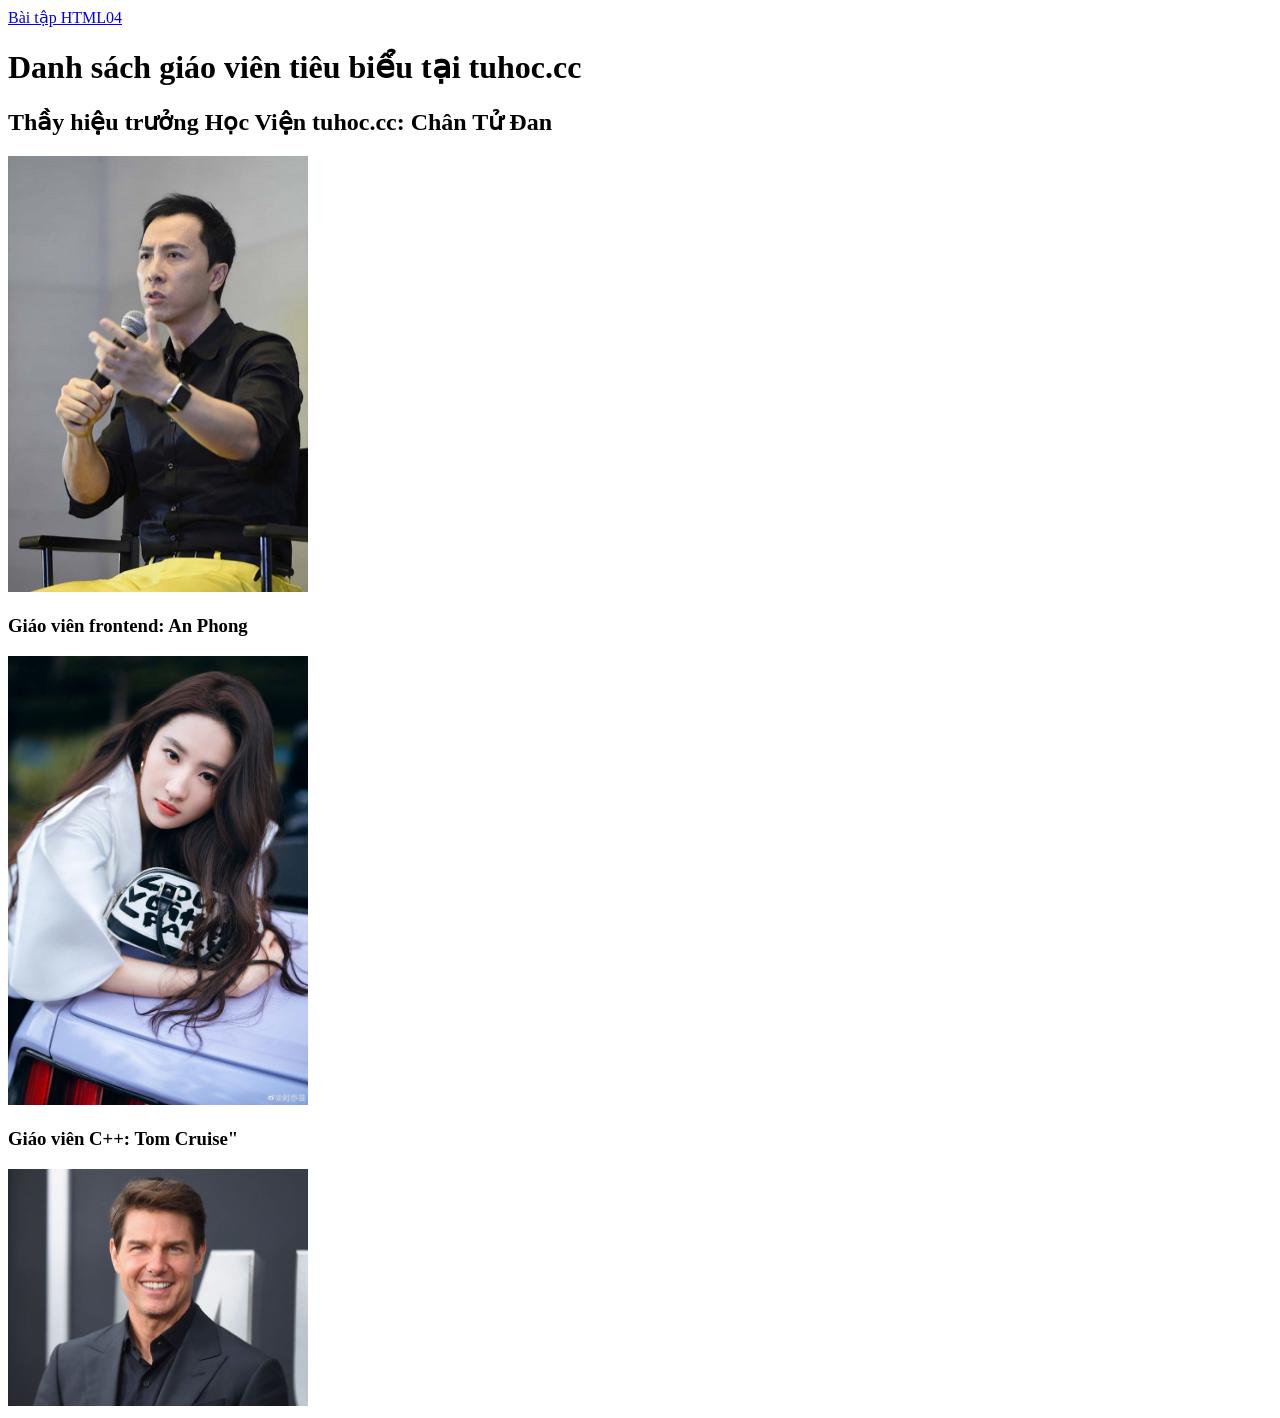
<file: 1.PositionCSS/index.html>
<!DOCTYPE html>
<html lang="vi">

<head>
    <meta charset="UTF-8">
    <meta name="viewport" content="width=device-width, initial-scale=1.0">
    <title>Bài tập HTML04 </title>
</head>

<body>
    <a href="http://tuhoc.cc/">Bài tập HTML04</a>
    <!-- 1.Dùng css inline Cho tiêu đề color: red-->
    <h1>Danh sách giáo viên tiêu biểu tại tuhoc.cc</h1>

    <!-- 2.Dùng internal css  Cho tên thầy hiệu trưởng màu blue color: blue-->
    <h2>Thầy hiệu trưởng Học Viện tuhoc.cc: Chân Tử Đan</h2>
    <img src="./img/hieutruong.jpg" alt="hiệu trưởng Học Viện tuhoc.cc" width="300">

    <!-- 3.Dùng external css Cho tên giáo viên C++, giáo viên front end màu: color: green -->
    <h3>Giáo viên frontend: An Phong</h3>
    <img src="./img/giao-vien-frontend.jpg" alt="Giáo viên frontend: An Phong" width="300">
    <h3>Giáo viên C++: Tom Cruise"</h3>
    <img src="./img/giao-vien-c.jpg" alt="Giáo viên C++: Tom Cruise" width="300">
</body>

</html>
</file>
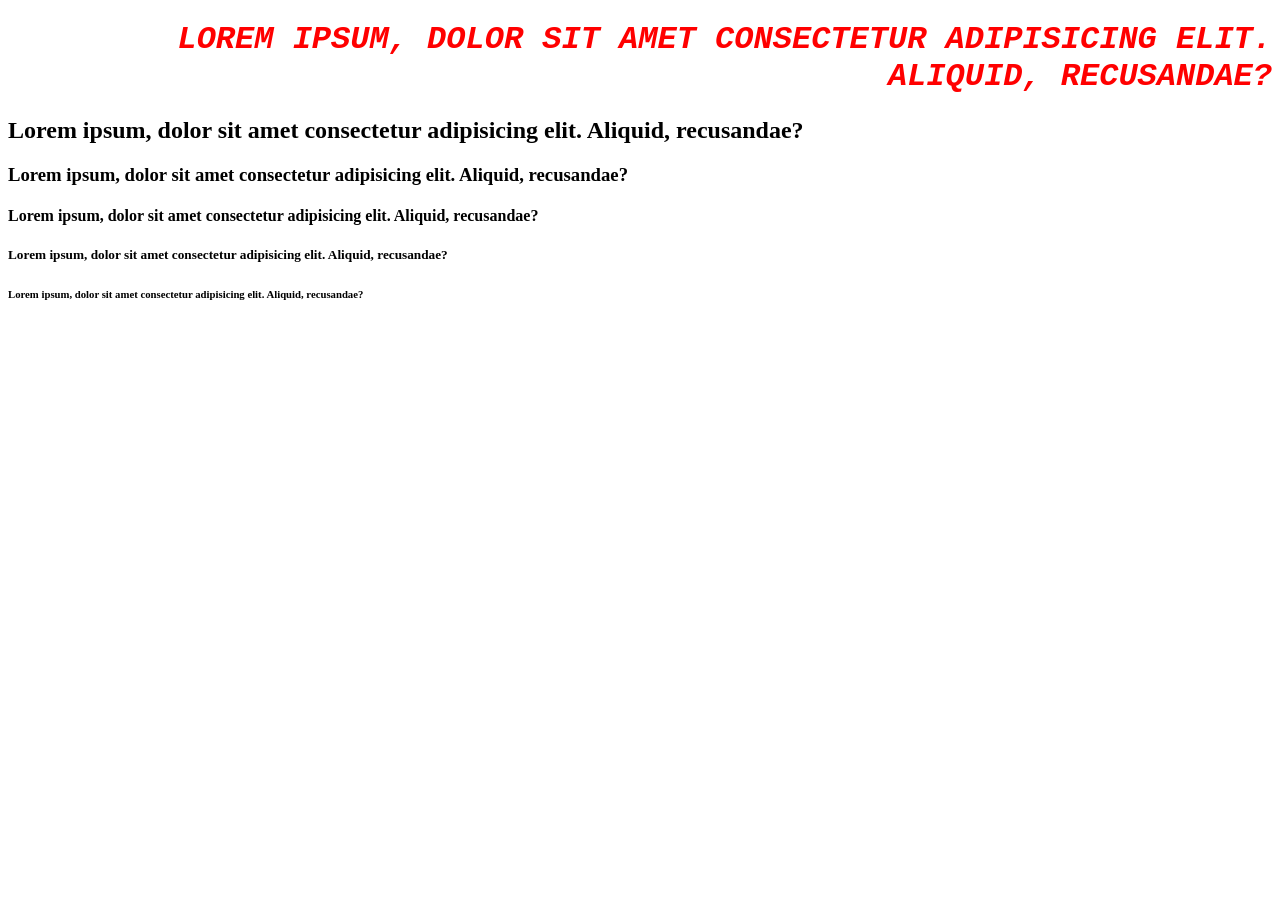
<file: 2.thuoc-tinh-co-ban-css/index.html>
<!DOCTYPE html>
<html lang="vi">
<head>
    <meta charset="UTF-8">
    <meta name="viewport" content="width=device-width, initial-scale=1.0">
    <link rel="stylesheet" href="style.css">
    <title>Thuộc tính cơ bản css</title>
</head>
<body>
    <h1>Lorem ipsum, dolor sit amet consectetur adipisicing elit. Aliquid, recusandae?</h1>
    <h2>Lorem ipsum, dolor sit amet consectetur adipisicing elit. Aliquid, recusandae?</h2>
    <h3>Lorem ipsum, dolor sit amet consectetur adipisicing elit. Aliquid, recusandae?</h3>
    <h4>Lorem ipsum, dolor sit amet consectetur adipisicing elit. Aliquid, recusandae?</h4>
    <h5>Lorem ipsum, dolor sit amet consectetur adipisicing elit. Aliquid, recusandae?</h5>
    <h6>Lorem ipsum, dolor sit amet consectetur adipisicing elit. Aliquid, recusandae?</h6>
</body>
</html>
</file>
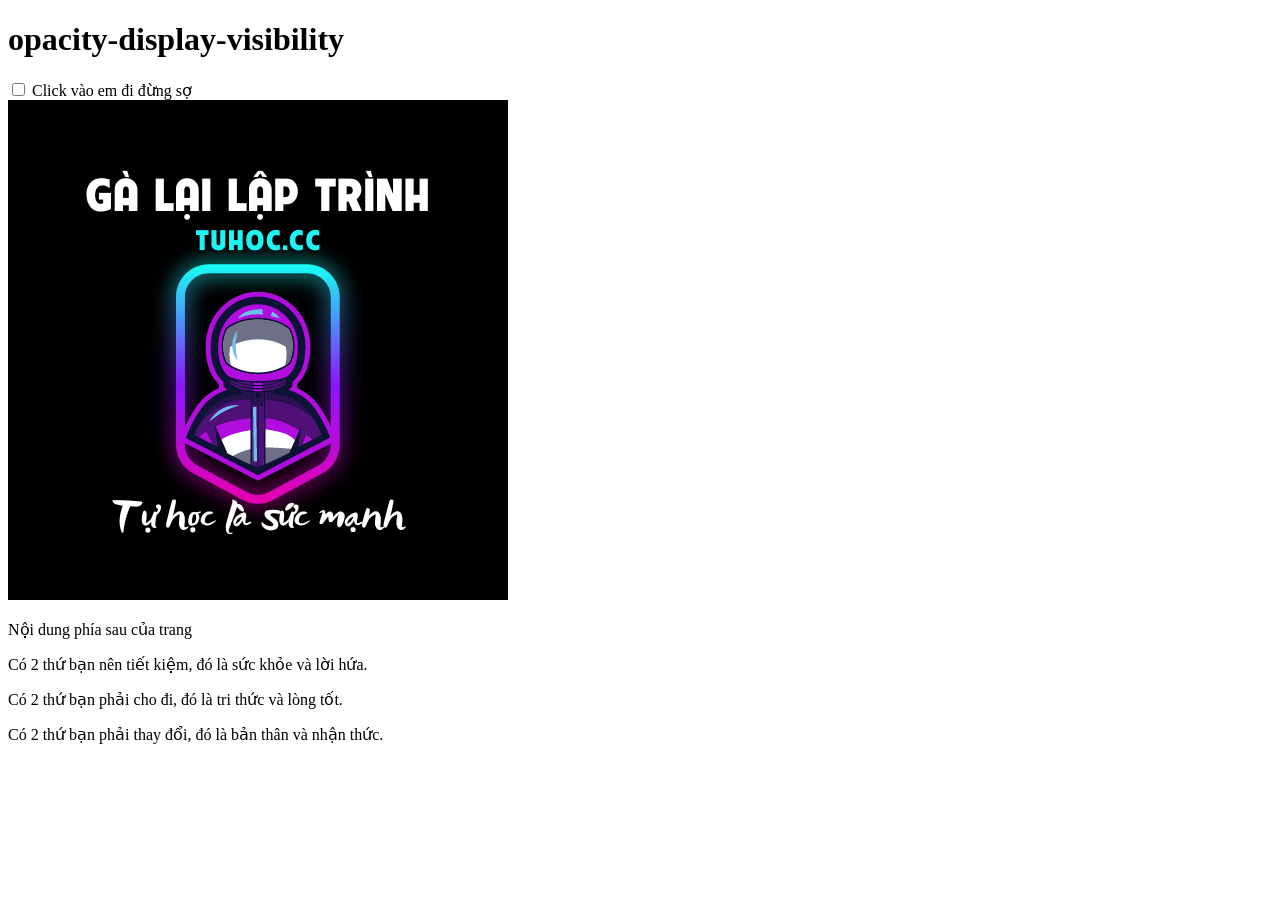
<file: 3.opcity-display-visibility/index.html>
<!DOCTYPE html>
<html lang="vi">

<head>
    <meta charset="UTF-8">
    <meta name="viewport" content="width=device-width, initial-scale=1.0">
    <link rel="stylesheet" href="style.css">
    <title>Trường hợp sử dụng opacity-display-visibility Tuhoc.cc</title>
</head>

<body>
    <h1>opacity-display-visibility</h1>
    <input type="checkbox"> Click vào em đi đừng sợ <br>
    <img src="./img/logo.png" alt="tuhoc.cc">
    <p>Nội dung phía sau của trang</p>
    <p>Có 2 thứ bạn nên tiết kiệm, đó là sức khỏe và lời hứa.</p>
    <p>Có 2 thứ bạn phải cho đi, đó là tri thức và lòng tốt.</p>
    <p>Có 2 thứ bạn phải thay đổi, đó là bản thân và nhận thức.</p>
</body>

</html>
</file>
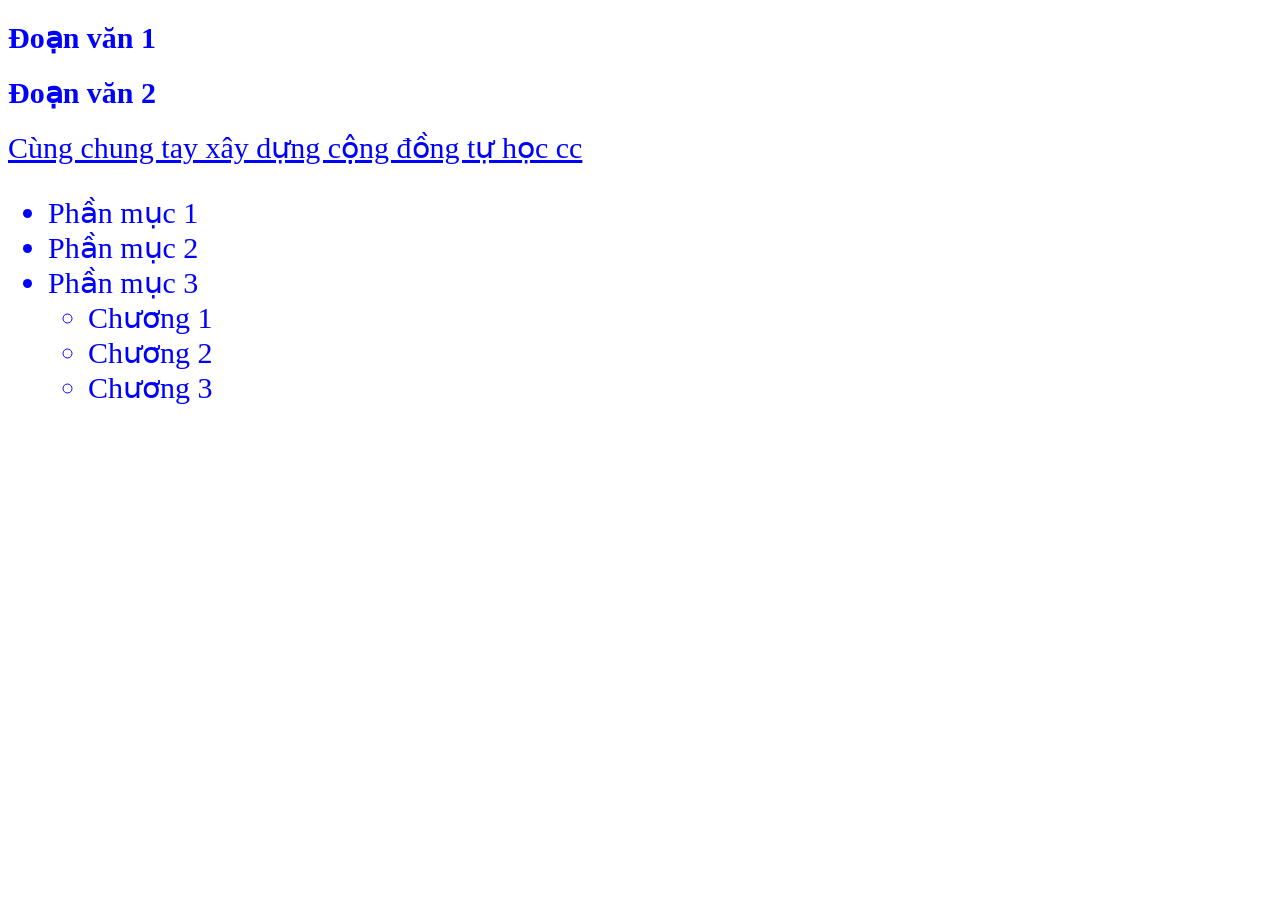
<file: 5.1.combinator-selector/index.html>
<!doctype html>
<html lang="vi">
  <head>
    <meta charset="UTF-8" />
    <meta name="viewport" content="width=device-width, initial-scale=1.0" />
    <link rel="stylesheet" href="style.css">
    <title>Combinator Selector</title>
  </head>
  <body>
    <h1>Đoạn văn 1</h1>
    <h1>Đoạn văn 2</h1>

    <a href="">Cùng chung tay xây dựng cộng đồng tự học cc</a>

    <ul>
        <li>Phần mục 1</li>
        <li>Phần mục 2</li>
        <li>Phần mục 3
            <ul>
                <li>Chương 1</li>
                <li>Chương 2</li>
                <li>Chương 3</li>
            </ul>
        </li>
    </ul>
  </body>
</html>
</file>
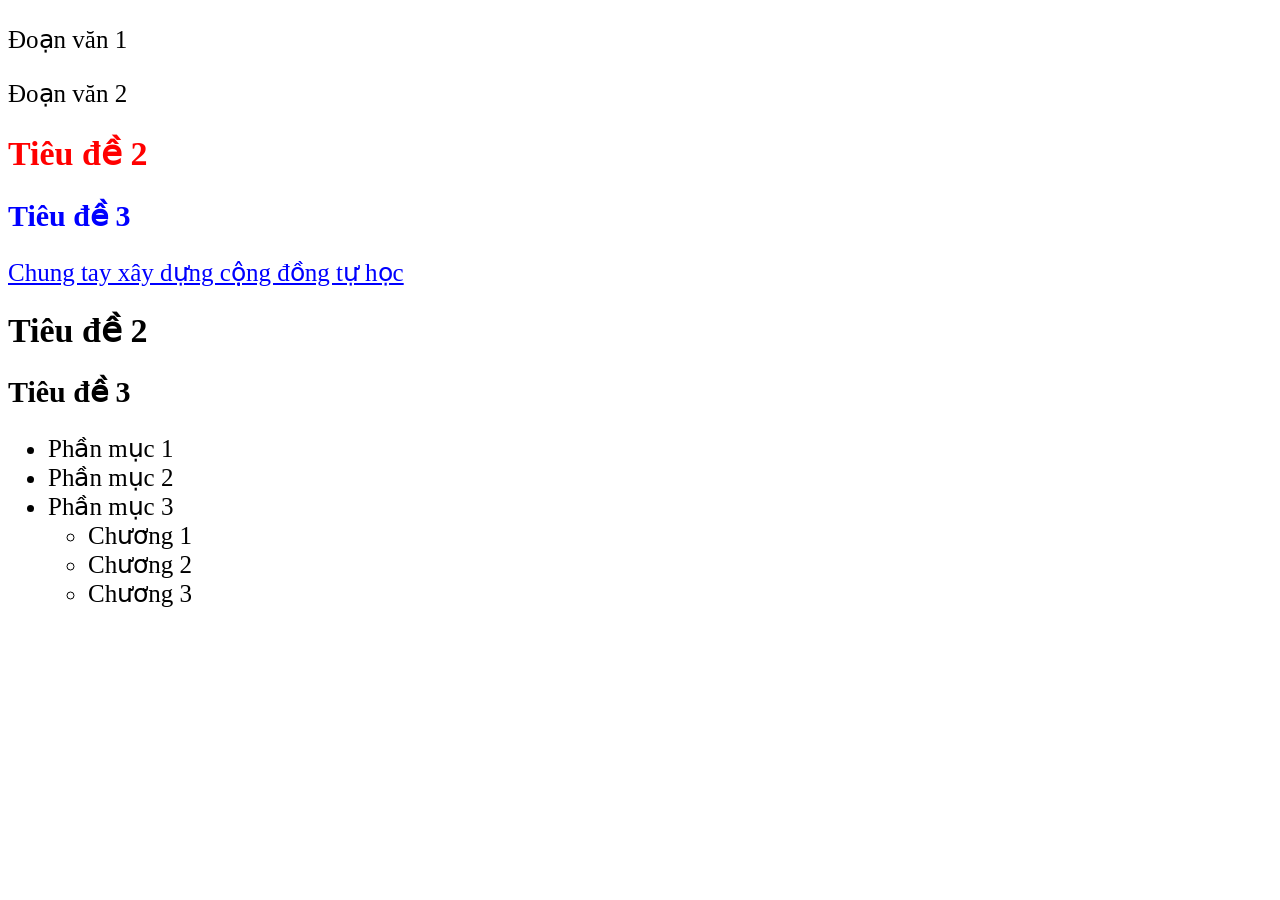
<file: 5.2.combinator-selector-element.class/index.html>
<!doctype html>
<html lang="vi">
  <head>
    <meta charset="UTF-8" />
    <meta name="viewport" content="width=device-width, initial-scale=1.0" />
    <link rel="stylesheet" href="style.css" />
    <title>Element Class</title>
  </head>
  <body>
    <p>Đoạn văn 1</p>
    <p>Đoạn văn 2</p>

    <h1 class="tieu-de-2">Tiêu đề 2</h1>
    <h2 class="tieu-de-3">Tiêu đề 3</h2>

    <a href="">Chung tay xây dựng cộng đồng tự học</a>

    <h1>Tiêu đề 2</h1>
    <h2>Tiêu đề 3</h2>
    
    <ul>
      <li>Phần mục 1</li>
      <li>Phần mục 2</li>
      <li>
        Phần mục 3
        <ul>
          <li>Chương 1</li>
          <li>Chương 2</li>
          <li>Chương 3</li>
        </ul>
      </li>
    </ul>
  </body>
</html>
</file>
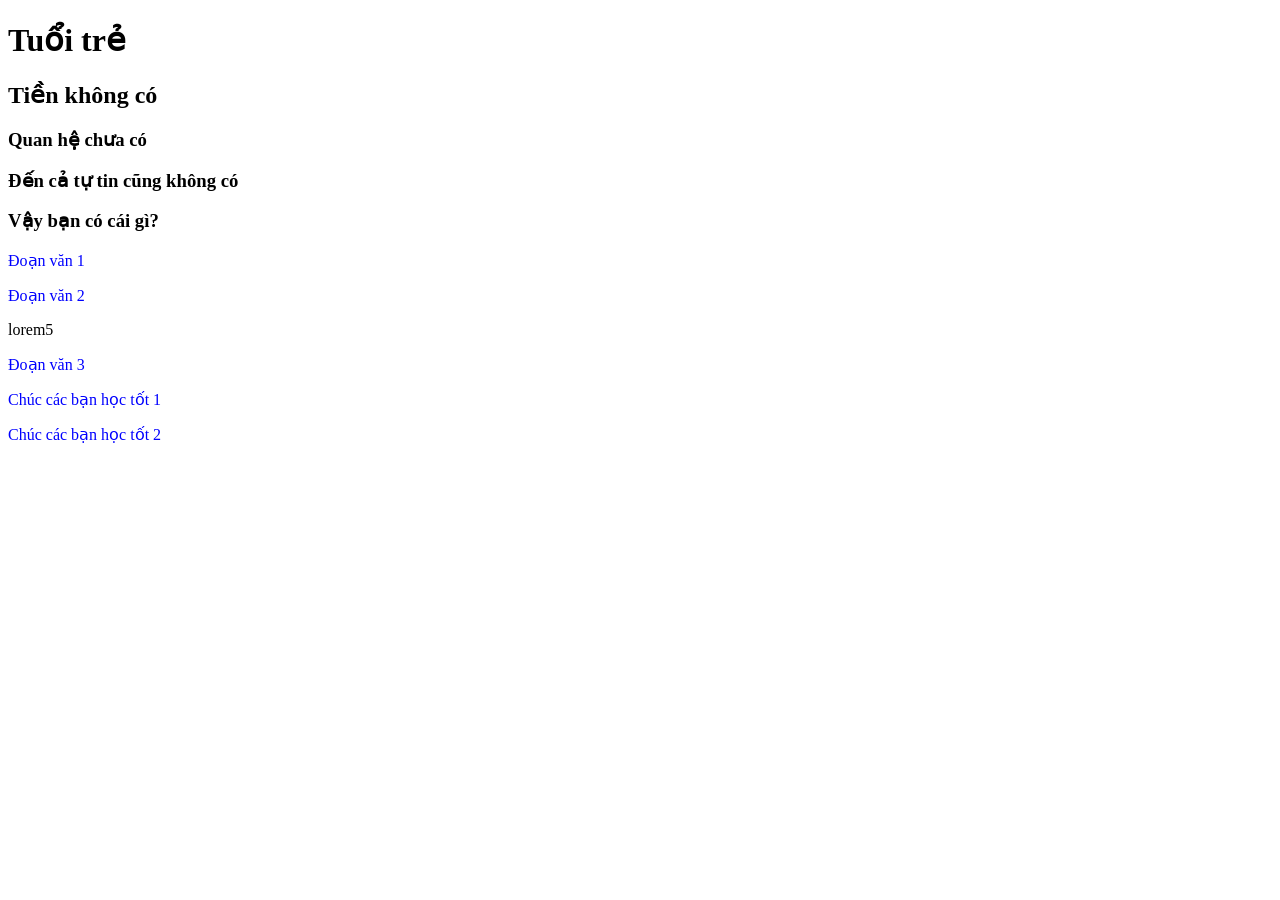
<file: 5.3.combinator-selector-element.class.space/index.html>
<!DOCTYPE html>
<html lang="vi">
<head>
    <meta charset="UTF-8">
    <meta name="viewport" content="width=device-width, initial-scale=1.0">
    <link rel="stylesheet" href="style.css">
    <title>Combinator Select Space</title>
</head>
<body>
    <h1>Tuổi trẻ</h1>
    <h2 class="demo">Tiền không có</h2>
    <h3 class="demo demo2">Quan hệ chưa có</h3>
    <h3 id="line-4">Đến cả tự tin cũng không có</h3>
    <h3>Vậy bạn có cái gì?</h3>

    <div>
        <p>Đoạn văn 1</p>
        <p>Đoạn văn 2</p>
        <span>
            <p>lorem5</p>
        </span>
        <p>Đoạn văn 3</p>
    </div>

    <div class="loi-chuc">
        <p>Chúc các bạn học tốt 1</p>
        <p>Chúc các bạn học tốt 2</p>
    </div>
</body>
</html>
</file>
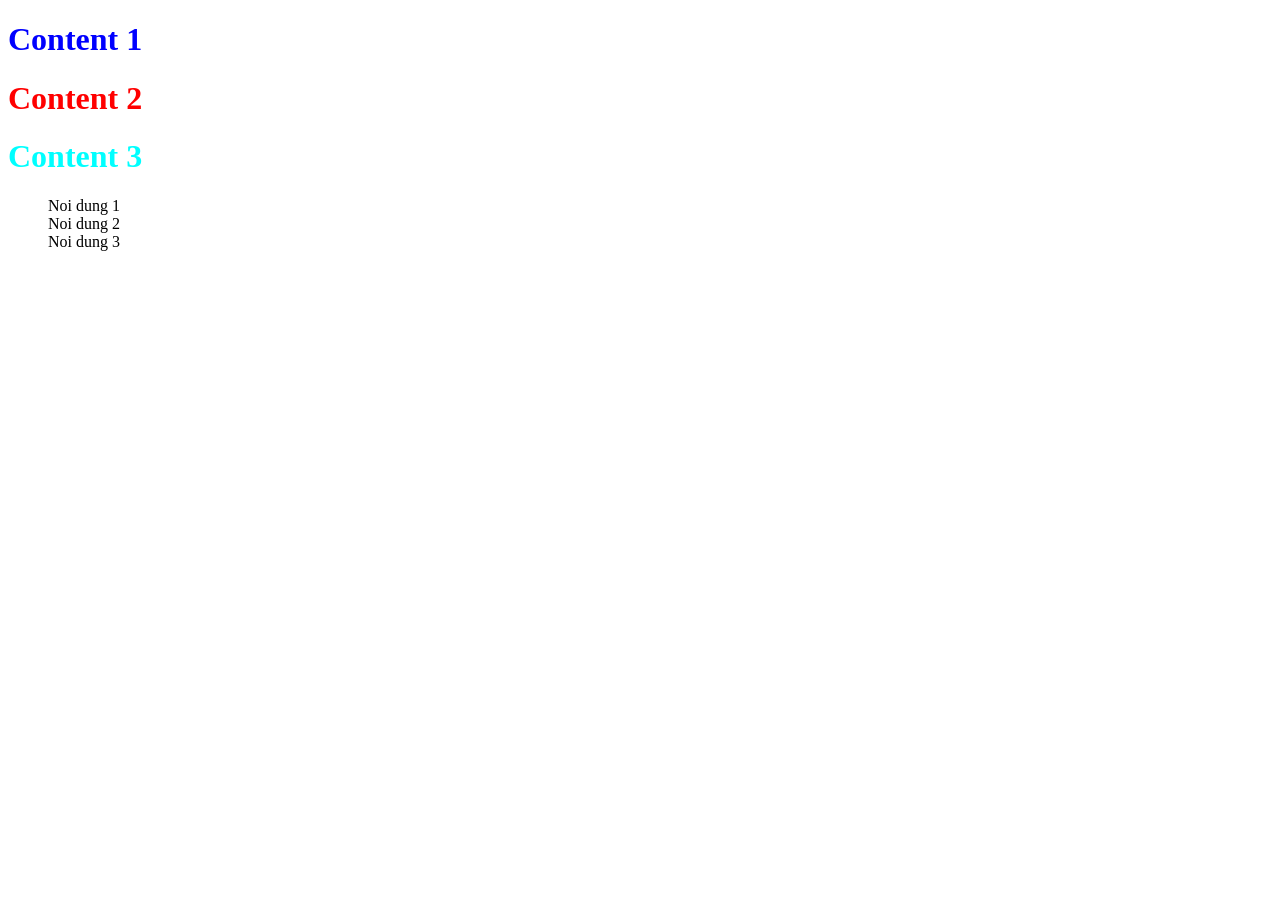
<file: 5.css-selector-id-class/index.html>
<!DOCTYPE html>
<html lang="vi">
<head>
    <meta charset="UTF-8">
    <meta name="viewport" content="width=device-width, initial-scale=1.0">
    <link rel="stylesheet" href="style.css">
    <title>Css Selector</title>
</head>
<body>
    <h1 class="abc">Content 1</h1>
    <h1 id="cmc">Content 2</h1>
    <h1>Content 3</h1>

    <ul class="under-list">
        <li>Noi dung 1</li>
        <li>Noi dung 2</li>
        <li>Noi dung 3</li>
    </ul>
    
</body>
</html>
</file>
<file: 2.thuoc-tinh-co-ban-css/style.css>
h1{
    color: red;

    font-style: italic;

    font-family: 'Courier New', Courier, monospace;

    text-transform:uppercase;

    text-align: end;
}
</file>
<file: 3.opcity-display-visibility/style.css>
img{
    /* animation */
    transition: 1s;
}

input:checked ~ img{
    /* ẩn phần tử, không hiển thị vị trí */
    /* display: none; */


    /* ẩn phần tử, giữ nguyên vị trí */
    /* visibility: hidden; */


    /* ẩn phần tử, giữ nguyên vị trí, tương tác được phần tử */
    /* animation chỉ hỗ trợ cho Opacity and Visibility */
    opacity: 0;
}
</file>
<file: 5.1.combinator-selector/style.css>
*{
    color: blue;
    font-size: 30px;
}
</file>
<file: 5.2.combinator-selector-element.class/style.css>
*{
    font-size: 25px;
}

h1{
    font-size: 34px;
}
h2{
    font-size: 30px;
}

h1.tieu-de-2{
    color: red;
}

h2.tieu-de-3{
    color: blue;
}

a{
    color: blue;
}
</file>
<file: 5.3.combinator-selector-element.class.space/style.css>
/* Tác động toàn bộ thẻ p nằm trong thẻ div */
/* div p{
    color: red;
} */

/* Tác động lên thẻ con trực tiếp của thẻ div */
div > p {
    color: blue;
}


/* .loi-chuc p{
    font-size: 30px;
} */
</file>
<file: 5.css-selector-id-class/style.css>
#cmc{
    color: red;
}
.abc{
    color: blue;
}

h1{
    color: aqua;
}

.under-list{
    list-style: none;
}
</file>
